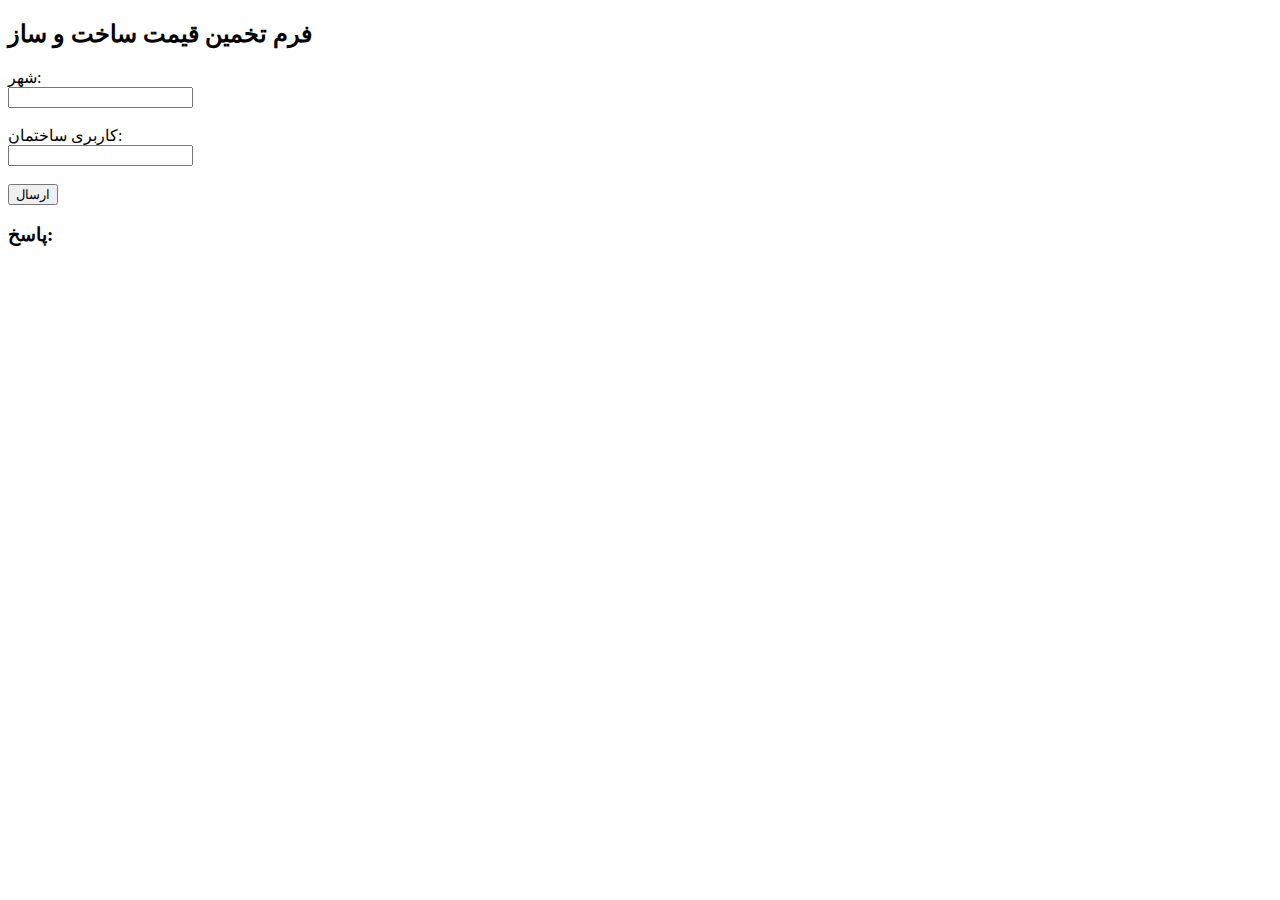
<file: 1/index.html>
<!DOCTYPE html>
<html lang="fa">
<head>
  <meta charset="UTF-8" />
  <title>فرم قیمت ساخت و ساز</title>
</head>
<body>
  <h2>فرم تخمین قیمت ساخت و ساز</h2>
  <form id="buildForm">
    <label for="city">شهر:</label><br />
    <input type="text" id="city" name="city" required /><br /><br />

    <label for="usage">کاربری ساختمان:</label><br />
    <input type="text" id="usage" name="usage" required /><br /><br />

    <button type="submit">ارسال</button>
  </form>

  <h3>پاسخ:</h3>
  <pre id="response"></pre>

  <script>
    const scriptURL = 'https://script.google.com/macros/s/AKfycbzxJHL3uYFidoyzXGWu0S4KP9e0c0I25fTeW2YVxb8RnCa4pFhH2WkLG6OH0R2YQT8z/exec'; // لینک Web App گوگل

    document.getElementById('buildForm').addEventListener('submit', async (e) => {
      e.preventDefault();

      const formData = new FormData(e.target);
      const data = Object.fromEntries(formData.entries());

      try {
        const response = await fetch(scriptURL, {
          method: 'POST',
          body: JSON.stringify(data),
          headers: { 'Content-Type': 'application/json' },
        });

        const text = await response.text();
        document.getElementById('response').textContent = text;
      } catch (err) {
        document.getElementById('response').textContent = 'خطا در ارسال درخواست: ' + err.message;
      }
    });
  </script>
</body>
</html>
</file>
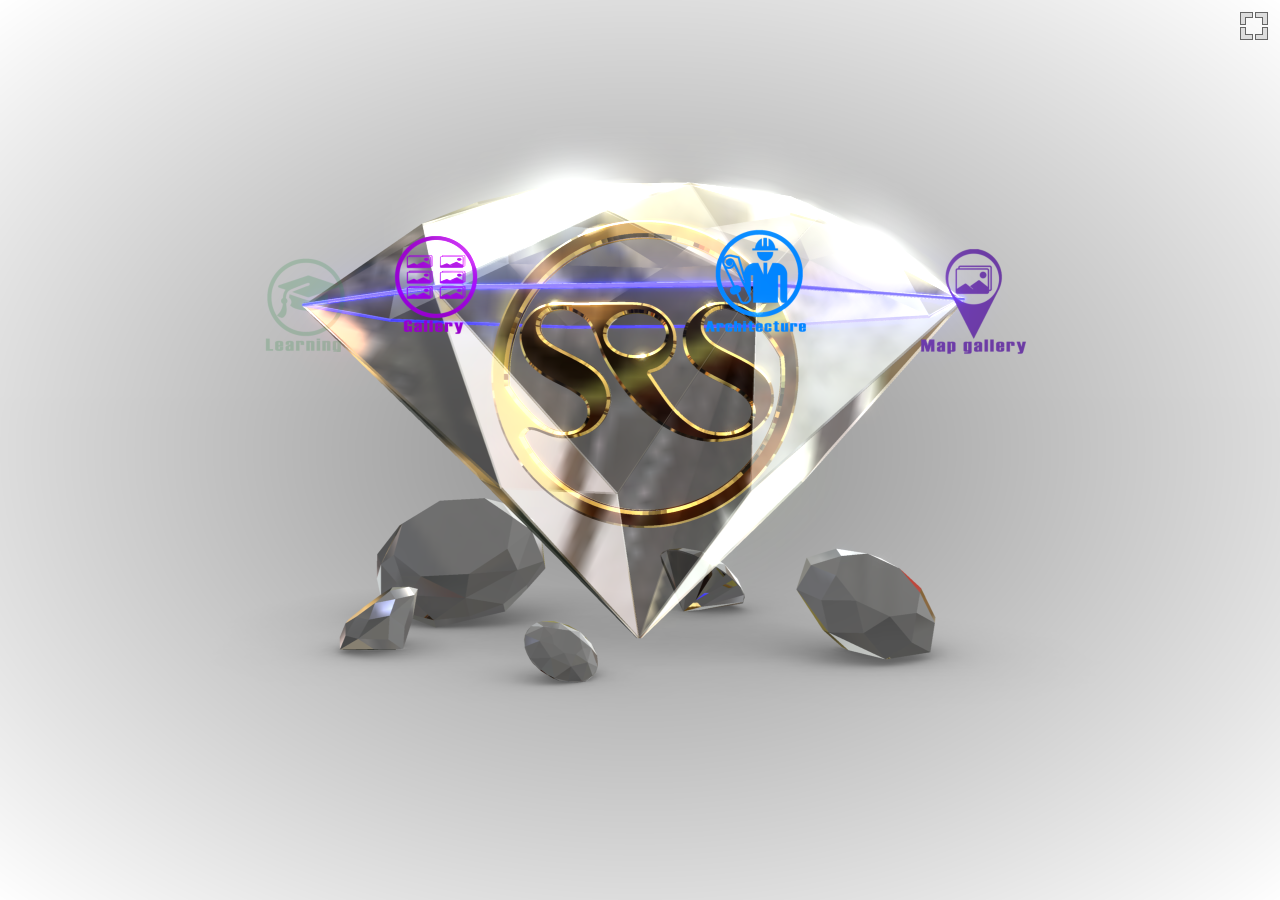
<file: 2.html>
﻿<!DOCTYPE html>
<html>
<head>
	<meta charset="utf-8">
	<title>SRS</title>
	<style>
		html, body {
			width: 100%;
			height: 100%;
			margin: 0;
			overflow: hidden;
		}
		
	</style>
</head>

<body>
	<div class="koru-viewport"  data-scene="file/engines/2.SRS">
		
	</div>
</body>

<script type="text/javascript" src="file/engines/SRS.js"></script>


</html>
</file>
